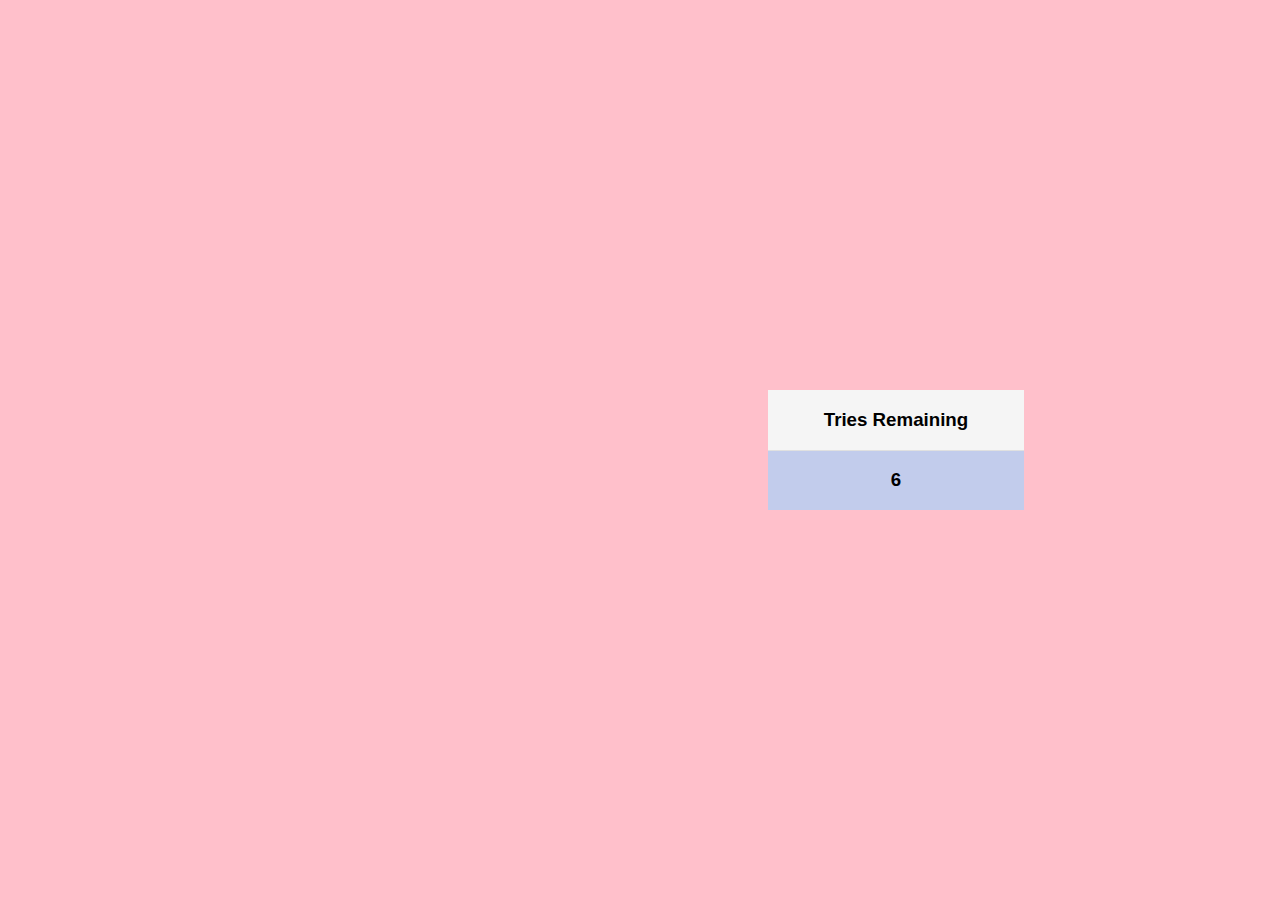
<file: app.html>
<!DOCTYPE html>
<html lang="en">
<head>
    <meta charset="UTF-8">
    <meta name="viewport" content="width=device-width, initial-scale=1.0">
    <title>Pokémon Cards</title>
    <link rel="stylesheet" href="app.css">
    <link rel="stylesheet" href="counter.css">
    <script src="app.js"></script>
    <script src="./counter.js"></script>
</head>
<body>
    <div id="pokemon-container" class="pokemon-container"></div>
    <div class = "turn-board__container"></div>
</body>
</html>
</file>
<file: app.css>
@keyframes pulsate {
  0% {
    transform: scale(1);
    box-shadow: 0 0 0 rgba(255, 105, 180, 0.5);
  }
  50% {
    transform: scale(1.1);
    box-shadow: 0 0 15px rgba(255, 105, 180, 0.7);
  }
  100% {
    transform: scale(1);
    box-shadow: 0 0 0 rgba(255, 105, 180, 0.5);
  }
}
body {
  font-family: Arial, sans-serif;
  display: flex;
  background-color: pink;
  justify-content: center; /* Center content horizontally */
  align-items: center; /* Center content vertically */
  height: 100vh; /* Full viewport height */
  margin: 0; /* Remove default margin */
}

.pokemon-container {
  display: grid;
  grid-template-columns: repeat(4, 1fr); /* 4 columns */
  grid-gap: 20px; /* Space between cards */
  height: 80%;
  width: 80vw;
}
@media (min-width: 768px) and (max-width: 1279px) {
  .pokemon-container {
    width: 60vw;
  }
}
@media (min-width: 1280px) {
  .pokemon-container {
    width: 40vw;
  }
}

.pokemon-card {
  width: 100%;
  height: 100%;
  position: relative;
  transition: transform 0.6s;
  transform-style: preserve-3d;
  transform: rotateY(0deg);
  text-align: center;
  border: 3px solid white;
  border-radius: 8px;
  box-shadow: 0 2px 5px rgba(0, 0, 0, 0.1);
}

.pokemon-card-inner {
  width: 100%;
  height: 100%;
  position: relative;
  transition: transform 0.6s;
  transform-style: preserve-3d;
  transform: rotateY(0deg);
}

.pokemon-card.flipped .pokemon-card-inner {
  transform: rotateY(180deg);
}

.pokemon-card-front {
  background: #f0f0f0;
  display: flex;
  flex-direction: column;
  align-items: center;
  justify-content: center;
  position: absolute;
  width: 100%;
  height: 100%;
  backface-visibility: hidden;
}

.pokemon-card-back {
  background: white;
  display: flex;
  align-items: center;
  justify-content: center;
  position: absolute;
  width: 100%;
  height: 100%;
  transform: rotateY(180deg);
  backface-visibility: hidden;
  background-color: rgb(247, 217, 222);
  border-radius: 8px;
}

.pokemon-card img {
  height: auto;
  border-bottom: 1px solid #ddd;
  margin-bottom: 10px;
}

.pokemon-card p {
  margin: 0;
  font-size: 14px;
  font-weight: bold;
}/*# sourceMappingURL=app.css.map */
</file>
<file: counter.css>
.turn-board__header {
  display: flex;
  background-color: #f5f5f5;
  border-bottom: 1px solid #e0e0e0;
  font-family: Arial, sans-serif;
  font-size: 1rem;
  height: auto;
  width: auto;
  justify-content: center;
  padding-left: 0.25rem;
  padding-right: 0.25rem;
}

.turn-board__container {
  display: flex;
  flex-direction: column;
  background-color: #c2ccec;
  font-family: Arial, sans-serif;
  width: 20%;
  height: auto;
  margin: 4rem;
}

.body__container {
  display: flex;
  justify-content: center;
  align-items: center;
  text-align: center;
  width: 100%;
}

.turn-board__body {
  display: flex;
  justify-content: center;
  align-items: center;
  text-align: center;
}/*# sourceMappingURL=counter.css.map */
</file>
